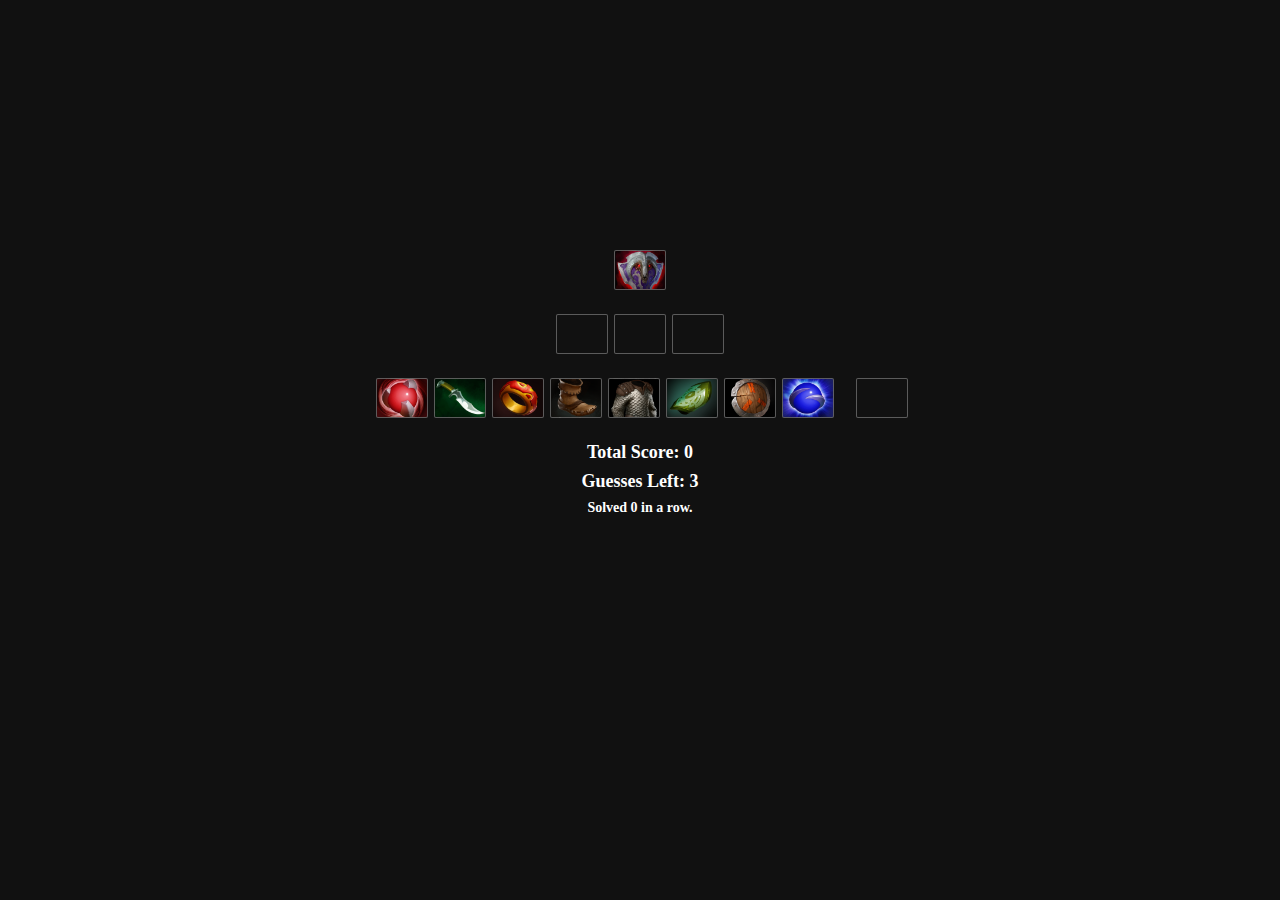
<file: index.html>
<!DOCTYPE html>
<html>
<head>
  <meta charset="UTF-8">
  <title></title>
<link rel="stylesheet" href="http://birddgp.github.io/d2-item-quiz/css/quiz.css">
</head>
<body style="background: #111;">
	<div id="quizHolder">
		<div id="combinedItem">
		</div>
		<br>
		<div id="materialItems">
		</div>
		<br>
		<div id="userAnswer">
		</div>
		<div id="recipe"></div>
		<div id="textHolder">
			<h4>Total Score: <span id="totalScore">0</span></h4>
			<h4>Guesses Left: <span id="guessLeft">3</span></h4>
			<h5>Solved <span id="totalCombo">0</span> in a row.
		</div>

		<div id="messageHolder">
			Outstanding!
		</div>
	</div>
</body>

<script src="http://birddgp.github.io/d2-item-quiz/js/dotaQuiz.js"></script>
</html>
</file>
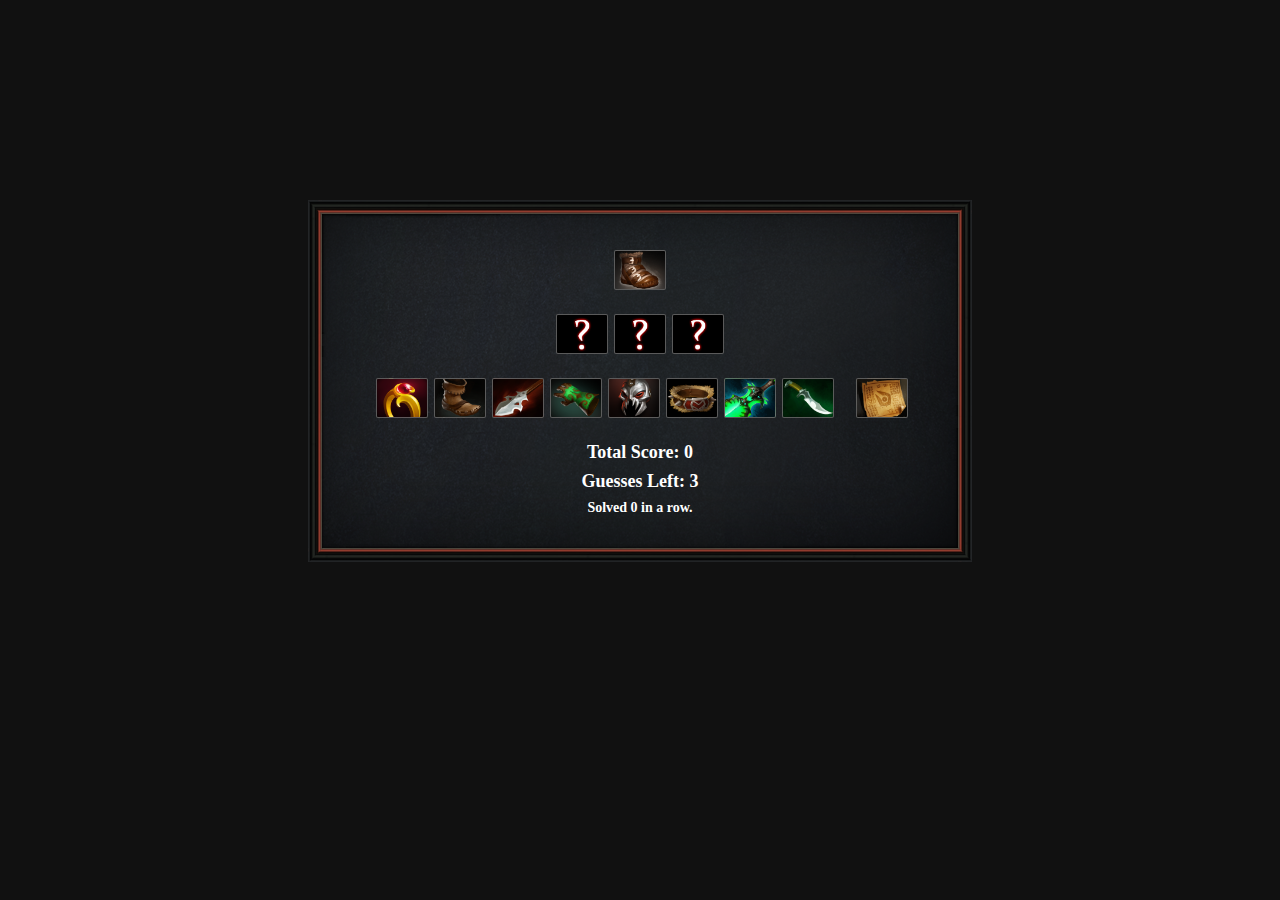
<file: quiz.html>
<!DOCTYPE html>
<html>
<head>
  <meta charset="UTF-8">
  <title></title>
<link rel="stylesheet" href="quiz.css">
</head>
<body style="background: #111;">
	<div id="quizHolder">
		<div id="combinedItem">
		</div>
		<br>
		<div id="materialItems">
		</div>
		<br>
		<div id="userAnswer">
		</div>
		<div id="recipe"></div>
		<div id="textholder">
			<h4>Total Score: <span id="totalScore">0</span></h4>
			<h4>Guesses Left: <span id="guessLeft">3</span></h4>
			<h5>Solved <span id="totalCombo">0</span> in a row.
		</div>
	</div>
</body>

<script src="reversequiz.js"></script>
</html>
</file>
<file: quiz.css>
h4 {
	margin: 0 0 8px;
	color: white;
	font-size: 18px;
}

h5 {
	margin: 0;
	color:white;
	font-size: 14px;
}

  .items {
  	background-size: 50px 38px;
  	float: left;
  	width: 50px;
  	height: 38px;
  	border: rgba(100, 100, 100, 0.9) 1px solid;
  	border-radius: 2px;
  	opacity: 1;
  	margin: 0 3px;
  }

  .selected {
  	opacity: 0.2 !important;
  }

  .questionMark {
  	background-image: url('images/item-slot-unknown.png');
  }

  .items:hover, #recipe:hover {
  	border: rgba(200, 200, 200, 1) 1px solid;
  }

  #combinedItem {
  	margin-top: 50px;
  	margin-bottom: 20px;
  	display: inline-block;
  	position:relative;
  	overflow: hidden;
  }

  #materialItems {
  	margin-bottom: 20px;
  	display: inline-block;
  	position:relative;
  	overflow: hidden;
  }

  #userAnswer {
  	margin-bottom: 20px;
  	display: inline-block;
  	position:relative;
  	overflow: hidden;
  }

  #recipe {
  	background-image: url('images/recipe_lg.png');
  	background-size: 50px 38px;
  	margin-bottom: 20px;
  	margin-left: 15px;
  	width: 50px;
  	height: 38px;
  	border: rgba(100, 100, 100, 0.9) 1px solid;
  	border-radius: 2px;
  	opacity: 1;
  	display: inline-block;
  }

  #quizHolder {
  	width: 664px;
  	height: 362px;
  	margin: 200px auto 0;
  	background: url('images/holder.png');
  	background-repeat:no-repeat;
  	display: block;
  	position: relative;
  	overflow: hidden;
  	text-align: center;
  }
</file>
